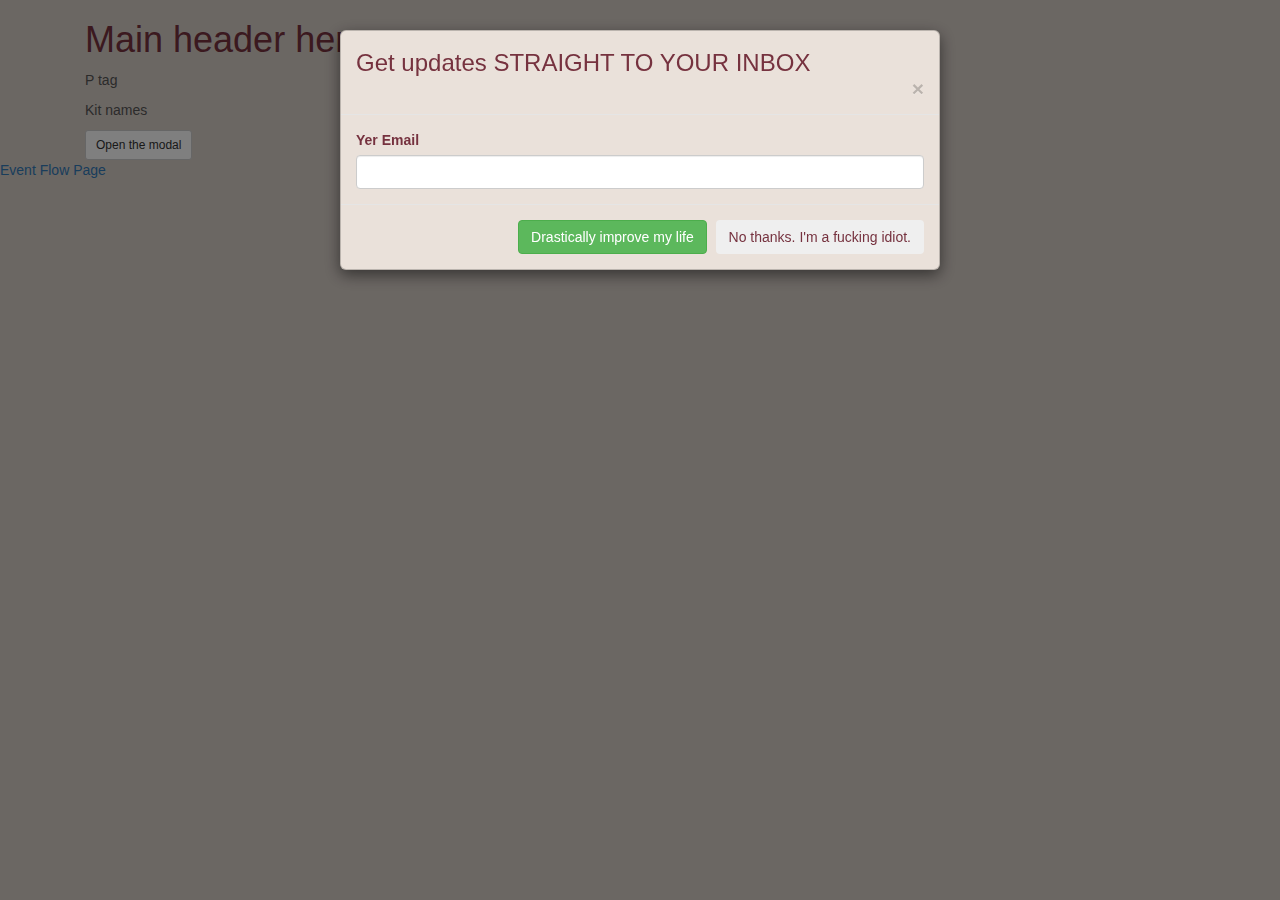
<file: index.html>
<!DOCTYPE html>
<html lang="en">

<head>
    <meta charset="utf-8">
    <meta name="author" content="">

    <title>Index</title>

    <!-- mind the load order. bootstrap loads, then custom css, then JS -->
    <link href="https://maxcdn.bootstrapcdn.com/bootstrap/3.3.7/css/bootstrap.min.css" rel="stylesheet">
    <link href="main.css" rel="stylesheet">

    <!-- jQuery needs to load before boostrap, then custom JS -->
    <script
      src="https://code.jquery.com/jquery-2.2.4.min.js"
      integrity="sha256-BbhdlvQf/xTY9gja0Dq3HiwQF8LaCRTXxZKRutelT44="
      crossorigin="anonymous"></script>

    <script
      src="https://maxcdn.bootstrapcdn.com/bootstrap/3.3.7/js/bootstrap.min.js"
      integrity="sha384-Tc5IQib027qvyjSMfHjOMaLkfuWVxZxUPnCJA7l2mCWNIpG9mGCD8wGNIcPD7Txa"
      crossorigin="anonymous"></script>
    <script src="main.js" type="text/javascript"></script>

</head>

<body>

  <div class='container main-container'>
    <div class='container'>
      <h1>Main header here</h1>
      <p>P tag</p>
      <div>
        Kit names
        <ul>
        </ul>
      </div>
      <button class='btn btn-default btn-sm open-modal-btn' data-target='.modal' data-toggle='modal'>Open the modal</button>
    </div>
  </div>

  <div class="modal fade">
    <div class="modal-dialog" role="document">
      <div class="modal-content">
        <div class="modal-header">
          <h3 class="modal-title">Get updates STRAIGHT TO YOUR INBOX</h3>
          <button type="button" class="close" data-dismiss="modal" aria-label="Close">
            <span aria-hidden="true">&times;</span>
          </button>
        </div>
        <div class="modal-body">
          <form action='./index.html' method='get'>
            <label>Yer Email</label>
            <input type="text" class='form-control' name="email-field">
        </div>
        <div class="modal-footer">
          <button type='submit' class='btn btn-success'>Drastically improve my life</button>
          <button type="button" class="btn btn-secondary" data-dismiss="modal">No thanks. I'm a fucking idiot.</button>
          </form>
        </div>
      </div>
    </div>
  </div>

  <a href="./event-flow.html">Event Flow Page</a>

</body>

</html>
</file>
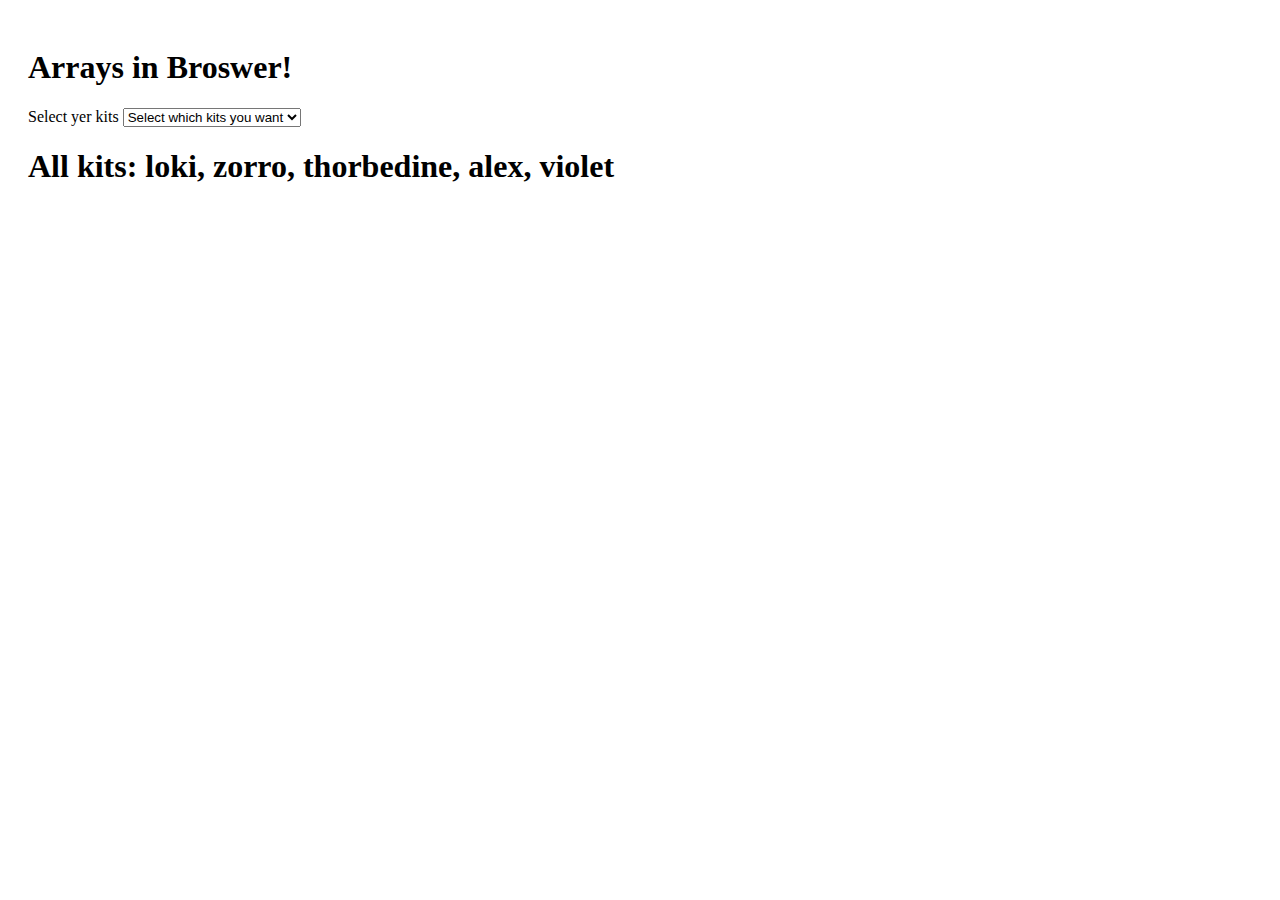
<file: arrays-in-browser.html>
<head>

</head>

<body>

  <div style="padding: 20px;">
    <h1>Arrays in Broswer!</h1>

    <label>Select yer kits</label>
    <select id='options-picker'>
      <option>Select which kits you want</option>
    </select>

    <div id='answers'>
    </div>

  </div>

  <script type="text/javascript">

    let sel = document.getElementById('options-picker')
    let answers = document.getElementById('answers')

    const kits = [
                  {name: 'loki', color: 'white', age: 1},
                  {name: 'zorro', color: 'black', age: 5},
                  {name: 'thorbedine', color: 'orange', age: 1},
                  {name: 'alex', color: 'orange', age: 6},
                  {name: 'violet', color: 'black', age: 8}
                ]

    function addAllKitsToDom(kits) {
      let kitEl = document.createElement('h1')
      let kitNames = kits.map(function(kit){
        return ' ' + kit.name
      })
      kitEl.innerText = 'All kits: ' + kitNames
      answers.appendChild(kitEl)
    }

    addAllKitsToDom(kits)


    function addResultToDom(description, res) {
      let newEl = document.createElement('h2')
      answers.appendChild(newEl)
      newEl.innerText = description + ': ' + res
    }

    function isKitBlack(kit) {
      return kit.color == 'black'
    }

    let blackKits = kits.filter(isKitBlack).map(function(kit){
      return ' ' + kit.name
    })

    function isKitOrange(kit) {
      return kit.color == 'orange'
    }

    let orangeKits = kits.filter(isKitOrange).map(function(kit){
      return ' ' + kit.name
    })


    let sortedKits = kits.sort(function(a, b){
      return (a.name > b.name) ? 1 : -1
    }).map(function(kit){
      return ' ' + kit.name
    })

    let kitOptions = [
                      {description: 'Black Kits', result: blackKits},
                      {description: 'Orange Kits', result: orangeKits},
                      {description: 'Sorted Kits', result: sortedKits}
                    ]

    kitOptions.forEach(function(kitOpt) {
      opt = document.createElement('option')
      opt.innerText = kitOpt.description
      sel.appendChild(opt)
    })

    sel.addEventListener('change', function(){
      let optText = this.options[this.selectedIndex].text
      console.log(optText)
      let selectedOptArr = kitOptions.filter(function(opt){
        return opt.description == optText
      })
      let selectedOpt = selectedOptArr[0]
      addResultToDom(selectedOpt.description, selectedOpt.result)
    })


  </script>

</body>
</file>
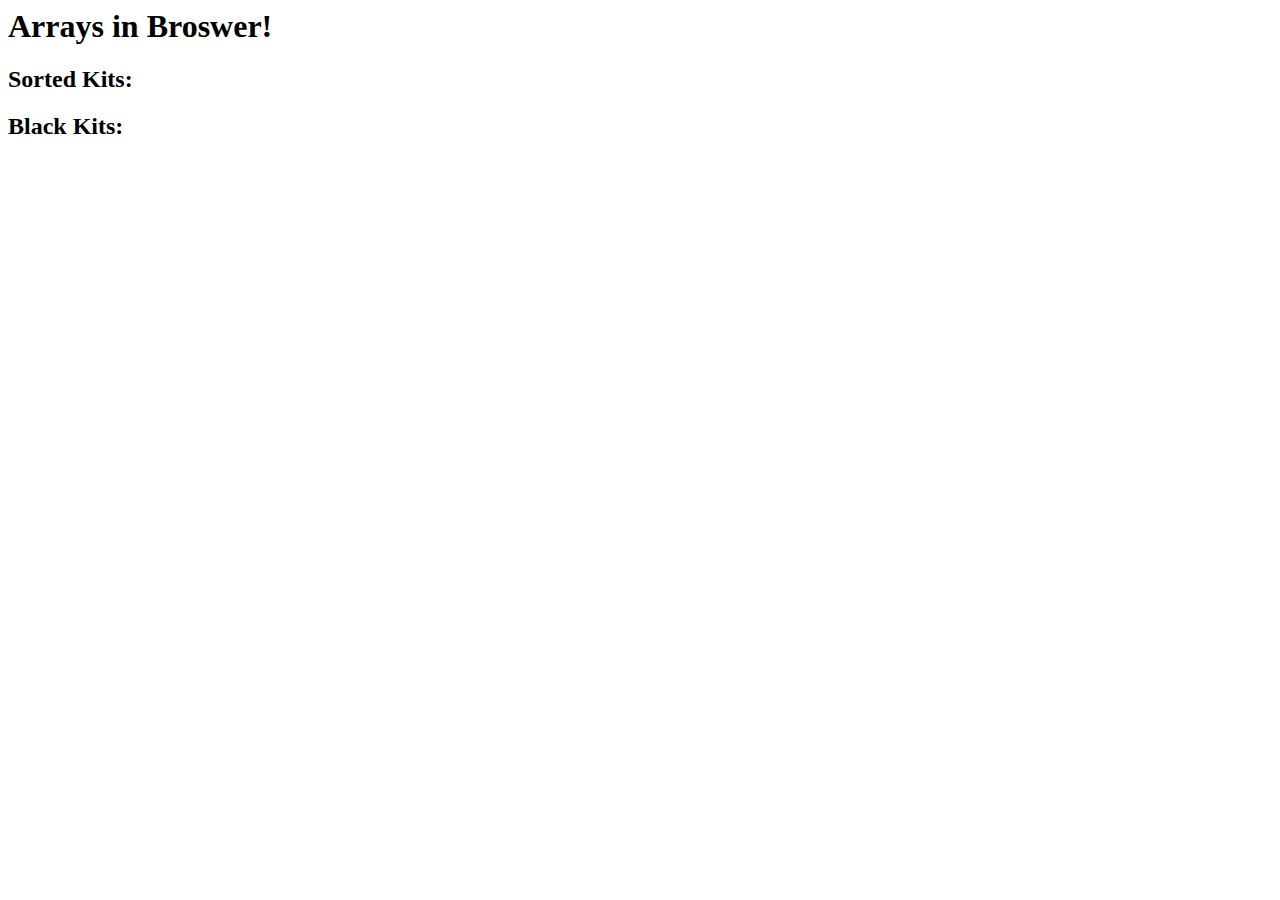
<file: async-response-handling.html>
<head>

</head>

<body>

  <h1>Arrays in Broswer!</h1>

  <div id='answers'>
  </div>

  <script type="text/javascript">
    // const kits = [
    //               {name: 'loki', color: 'white', age: 1},
    //               {name: 'zorro', color: 'black', age: 5},
    //               {name: 'thorbedine', color: 'orange', age: 1},
    //               {name: 'alex', color: 'orange', age: 6},
    //               {name: 'violet', color: 'black', age: 8}
    //             ]
    let kits = []//endpoint
    // var kitRes;
    let handleResponse = function() {
      if (this.status === 200) {
        returnKits(this.responseText)
      }
    }

    let returnKits = function(res) {
      var parsedKIts = JSON.parse(res)
      var kits = parsedKIts
      console.log({kits})
    }

    let xhr = new XMLHttpRequest();
    xhr.open('GET', 'https://gist.githubusercontent.com/mikevallano/9fa04569055d2e0219ff2edfeda21665/raw/664ede9981f25bcd01bdb4a31b69bedf0327f232/test-api-endpoint.json');
    xhr.addEventListener('load', handleResponse);

    document.addEventListener('DOMContentLoaded', function(){
      xhr.send();
      console.log({kits})
    })

    let answers = document.getElementById('answers')

    function addResultToDom(description, res) {
      let newEl = document.createElement('h2')
      answers.appendChild(newEl)
      newEl.innerText = description + ': ' + res
    }

    function isKitBlack(kit) {
      return kit.color == 'black'
    }

    let blackKits = kits.filter(isKitBlack).map(function(kit){
      return ' ' + kit.name
    })


    let sortedKits = kits.sort(function(a, b){
      return (a.name > b.name) ? 1 : -1
    }).map(function(kit){
      return ' ' + kit.name
    })

    addResultToDom('Sorted Kits', sortedKits)

    addResultToDom('Black Kits', blackKits)


  </script>

</body>
</file>
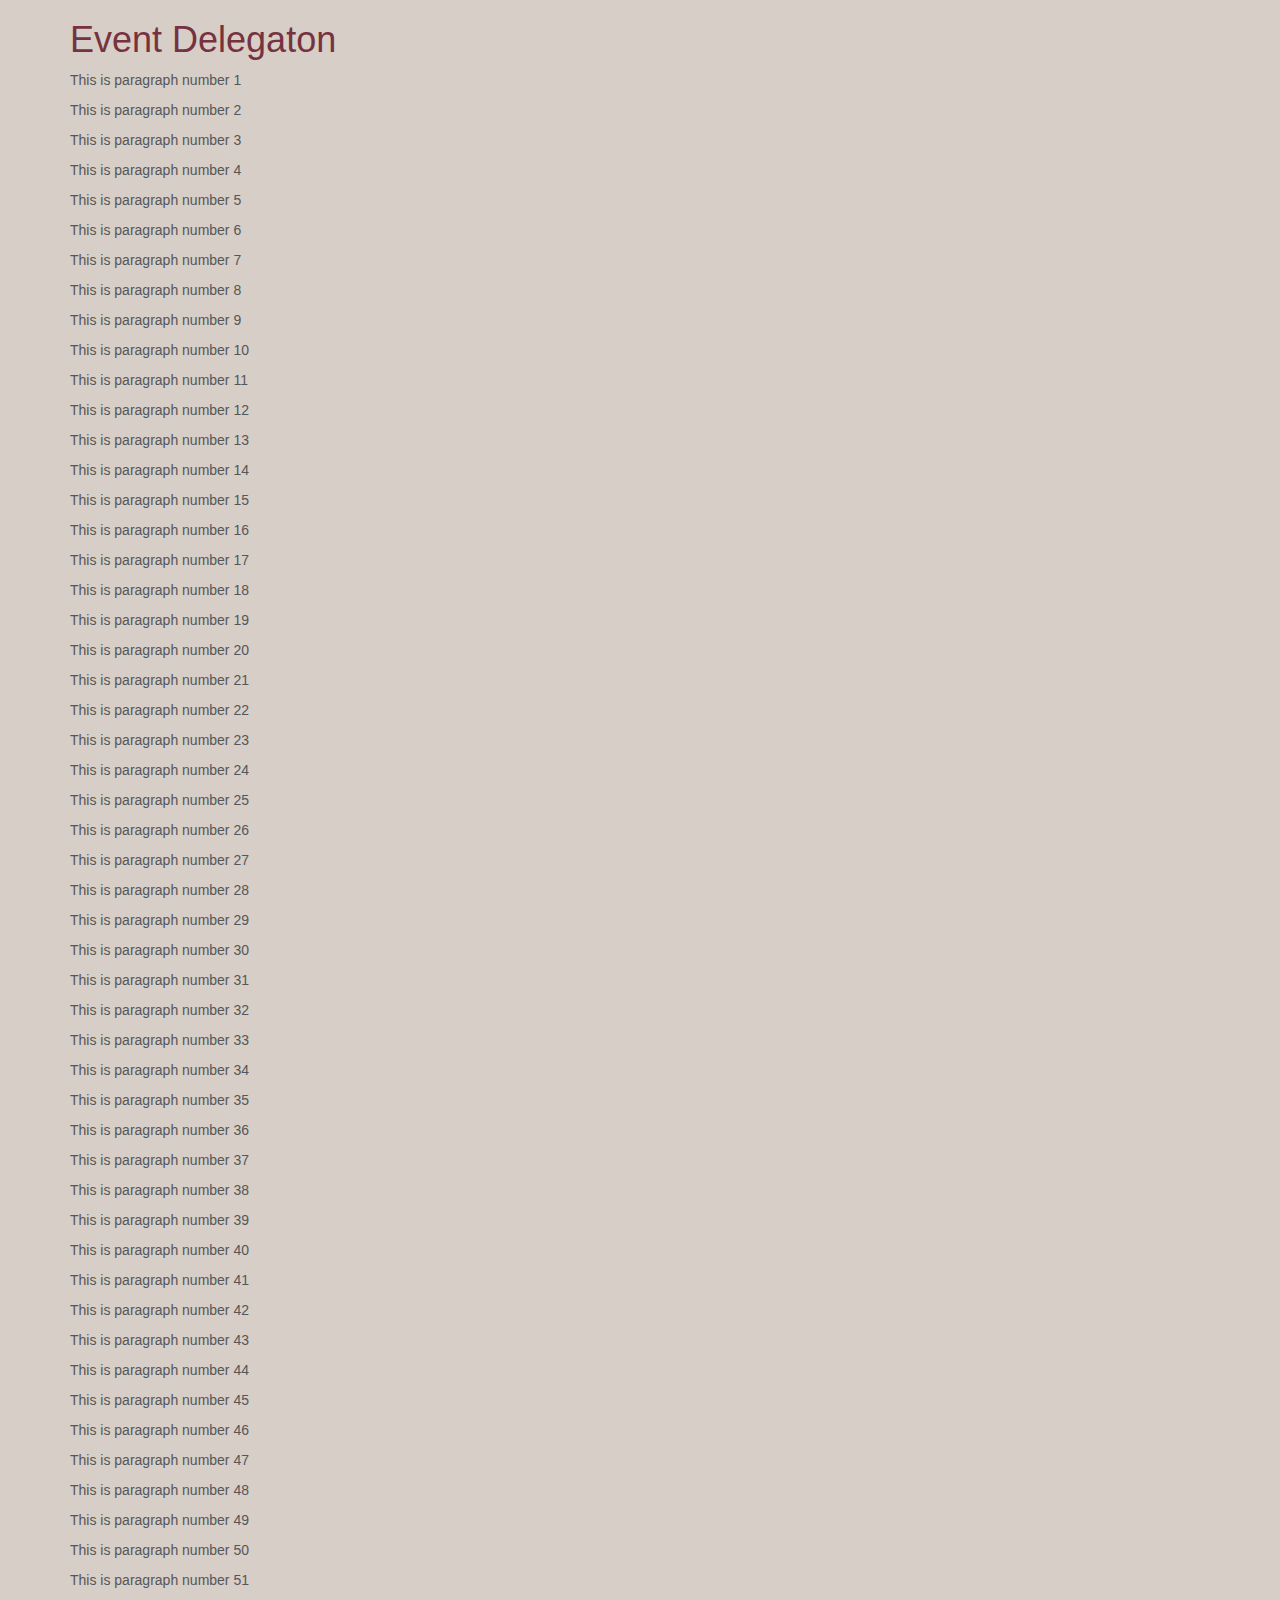
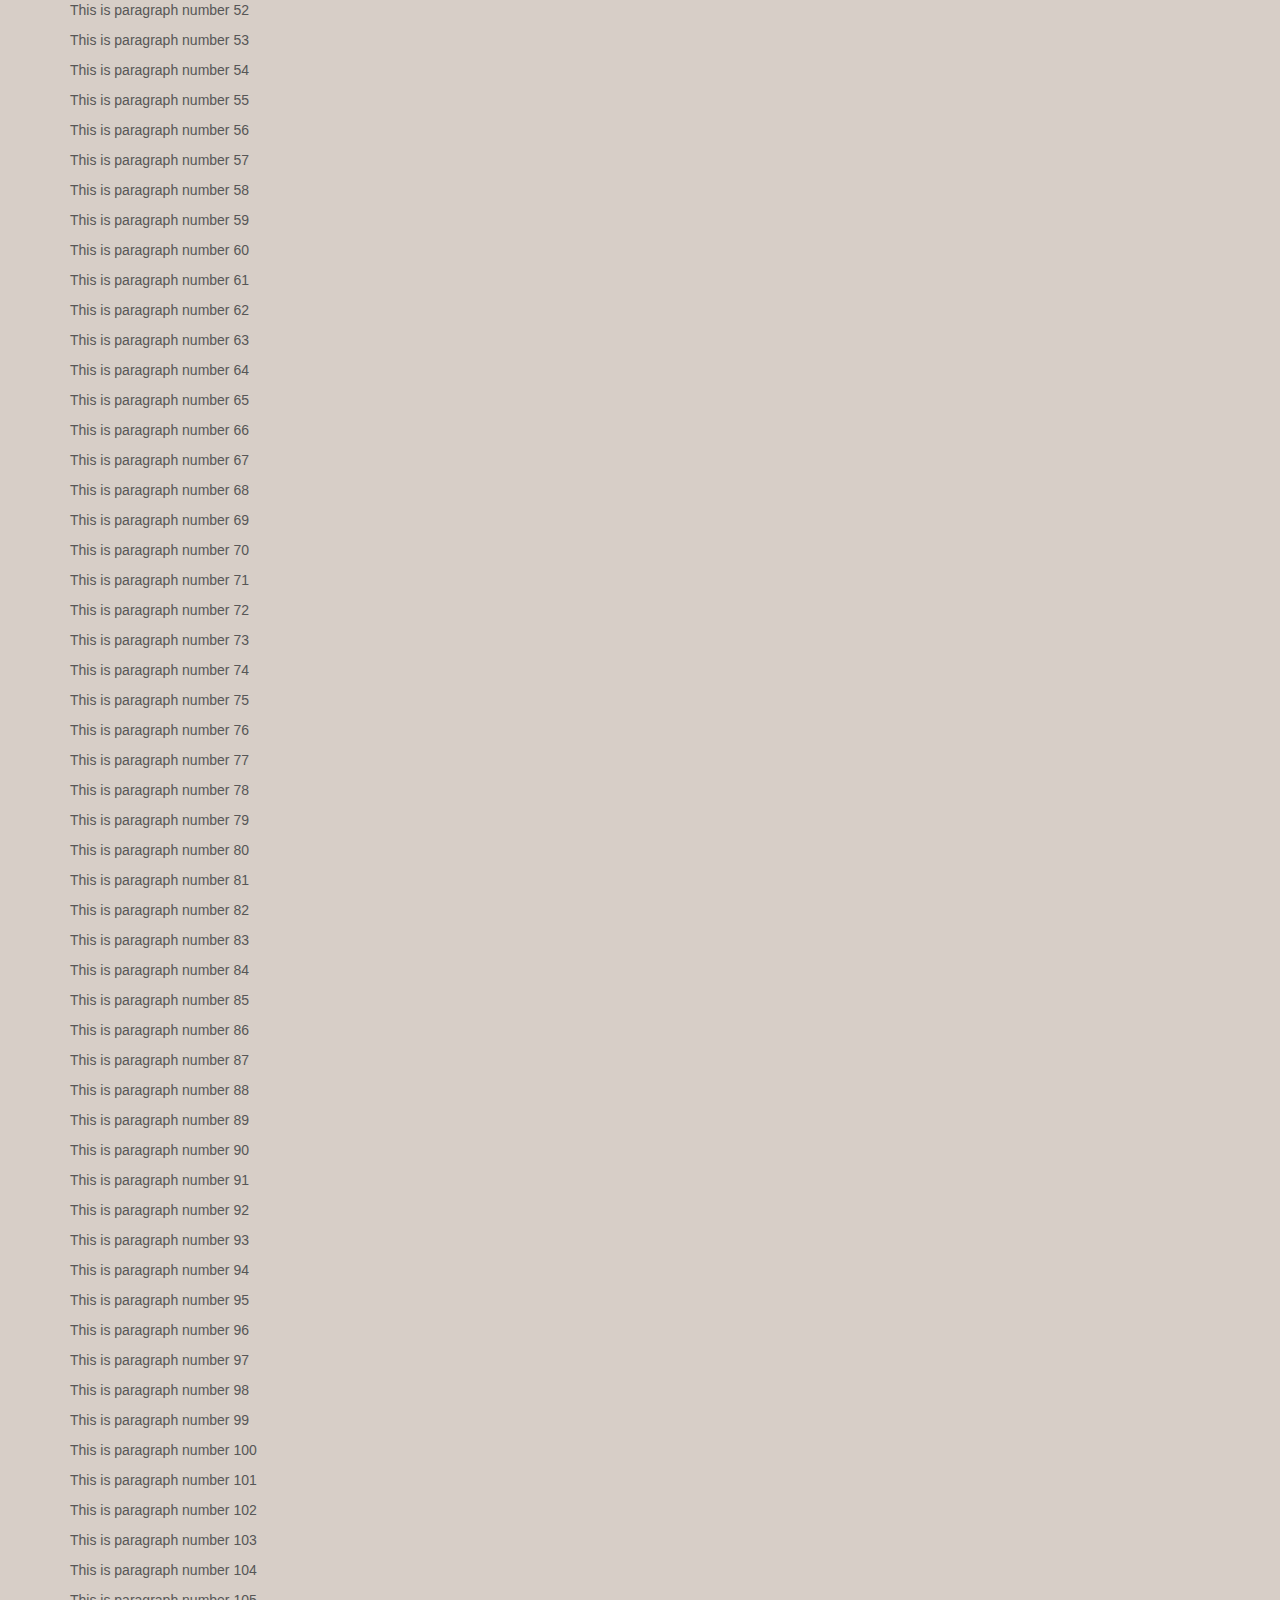
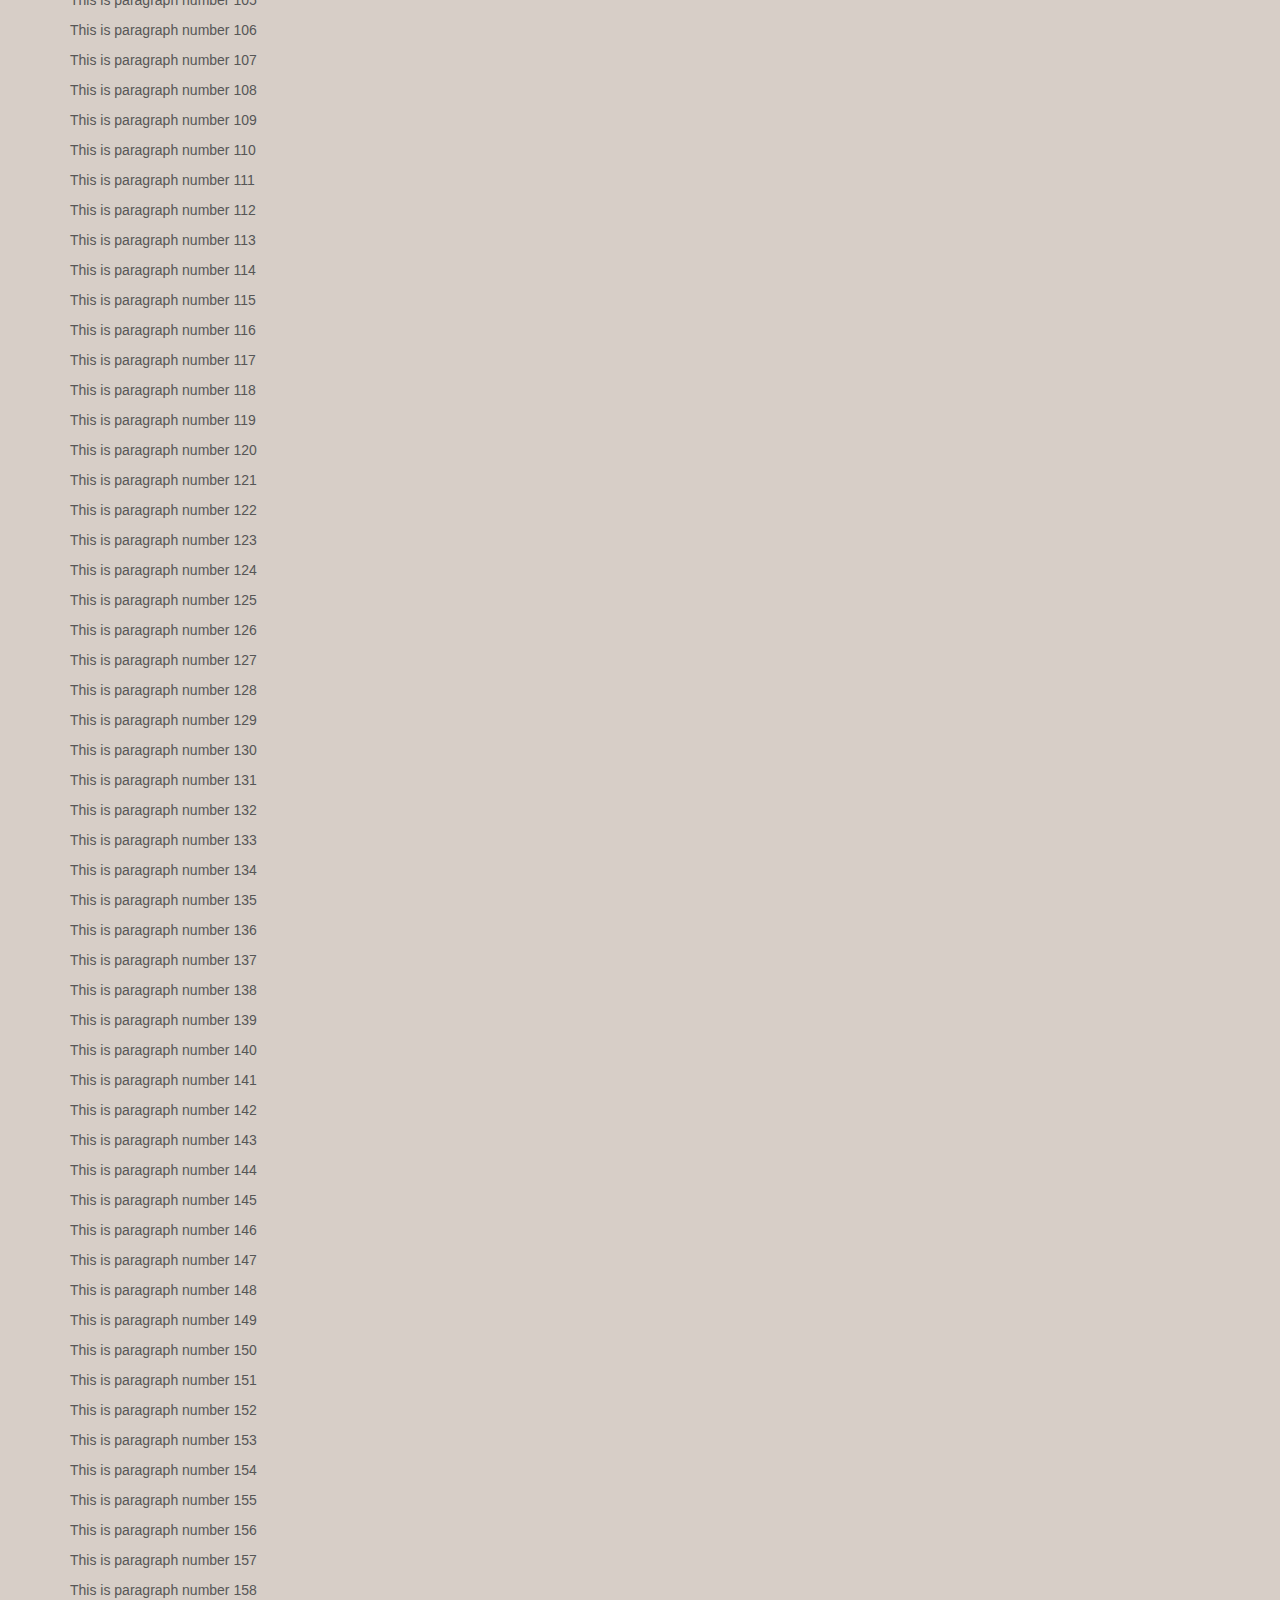
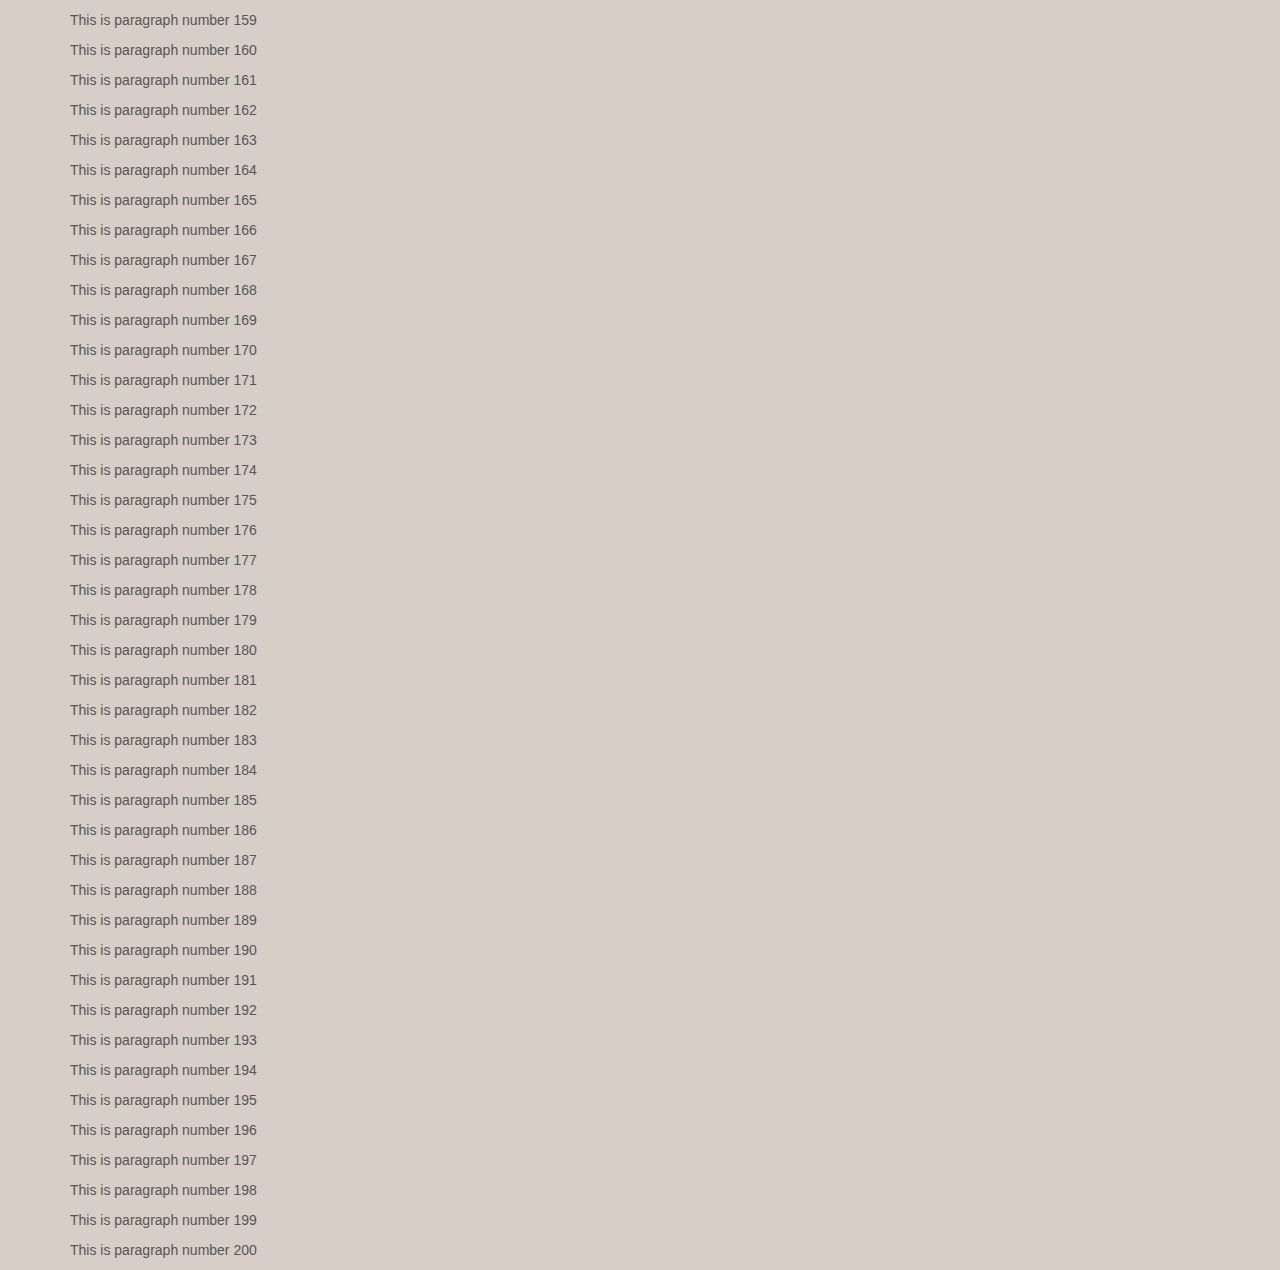
<file: event-delegation.html>
<head>
    <meta charset="utf-8">
    <meta name="author" content="">

    <title>Event Delegation</title>
    <link href="https://maxcdn.bootstrapcdn.com/bootstrap/3.3.7/css/bootstrap.min.css" rel="stylesheet">
    <link href="main.css" rel="stylesheet">

    <!-- jQuery needs to load before boostrap, then custom JS -->
    <script
      src="https://code.jquery.com/jquery-2.2.4.min.js"
      integrity="sha256-BbhdlvQf/xTY9gja0Dq3HiwQF8LaCRTXxZKRutelT44="
      crossorigin="anonymous"></script>

    <script
      src="https://maxcdn.bootstrapcdn.com/bootstrap/3.3.7/js/bootstrap.min.js"
      integrity="sha384-Tc5IQib027qvyjSMfHjOMaLkfuWVxZxUPnCJA7l2mCWNIpG9mGCD8wGNIcPD7Txa"
      crossorigin="anonymous"></script>

    <script src="main.js" type="text/javascript"></script>

</head>

<body>

  <div class='container'>
    <h1>Event Delegaton</h1>
    <div id='crazy-container'>
    </div>
  </div>

  <script type="text/javascript">
    const crazyContainer = document.getElementById('crazy-container');

    let selectedP;

    function respondToTheClick(evt) {
      let targ = evt.target
      if (evt.target.nodeName == 'P') {
        if (selectedP) {
          selectedP.classList.toggle('clicker-red')
          selectedP.innerText = originalText
        }
        selectedP = targ;
        originalText = selectedP.innerText
        selectedP.classList.toggle('clicker-red')
        selectedP.innerText = 'Look, i got clicked!'
      } else {
        console.log('something else was clicked')
      }
    }

    for (let i = 1; i <= 200; i++) {
        const newElement = document.createElement('p');
        newElement.textContent = 'This is paragraph number ' + i;
        crazyContainer.appendChild(newElement);
    }

    crazyContainer.addEventListener('click', respondToTheClick)
  </script>

</body>
</file>
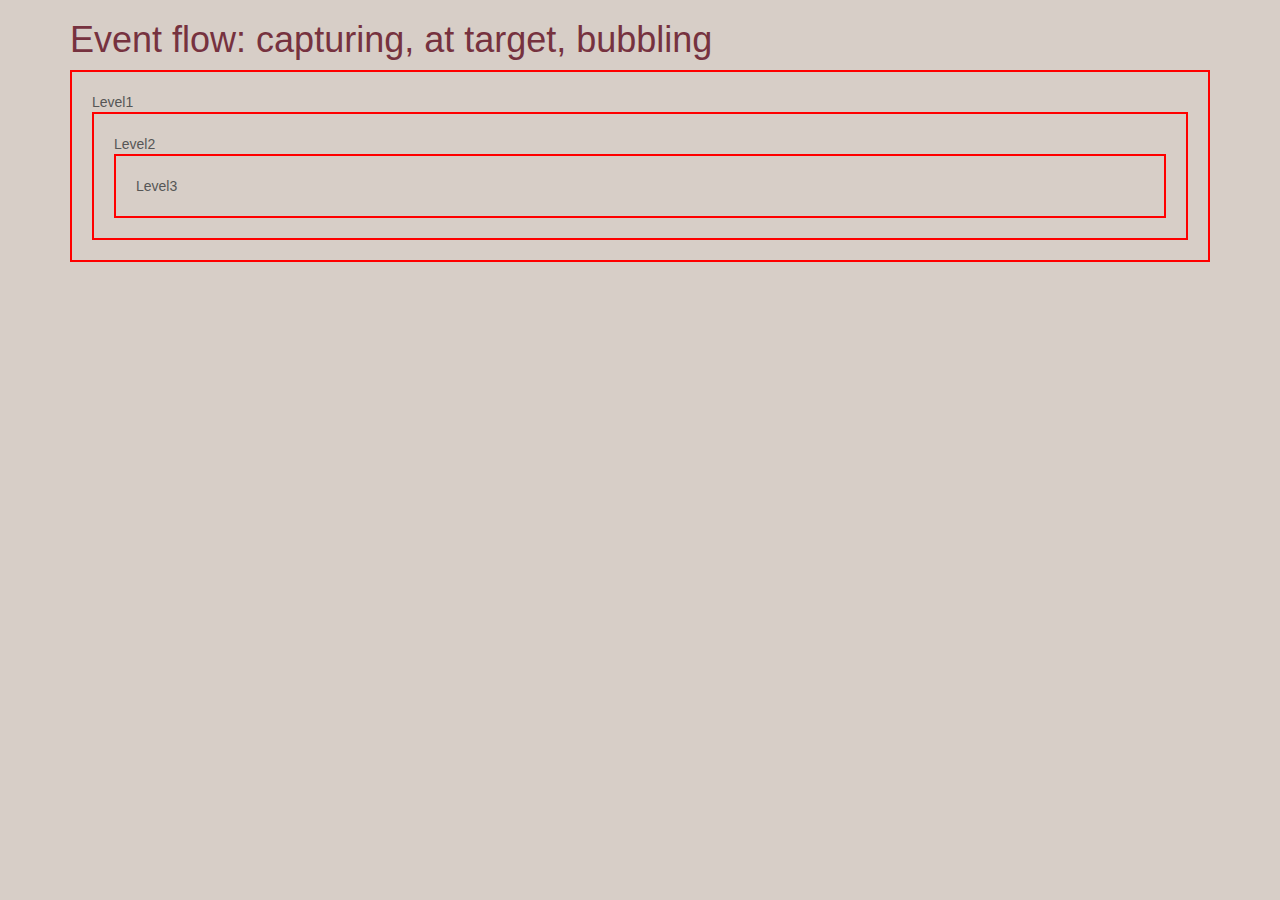
<file: event-flow.html>
<head>
    <meta charset="utf-8">
    <meta name="author" content="">

    <title>Event Flow</title>
    <link href="https://maxcdn.bootstrapcdn.com/bootstrap/3.3.7/css/bootstrap.min.css" rel="stylesheet">
    <link href="main.css" rel="stylesheet">

    <!-- jQuery needs to load before boostrap, then custom JS -->
    <script
      src="https://code.jquery.com/jquery-2.2.4.min.js"
      integrity="sha256-BbhdlvQf/xTY9gja0Dq3HiwQF8LaCRTXxZKRutelT44="
      crossorigin="anonymous"></script>

    <script
      src="https://maxcdn.bootstrapcdn.com/bootstrap/3.3.7/js/bootstrap.min.js"
      integrity="sha384-Tc5IQib027qvyjSMfHjOMaLkfuWVxZxUPnCJA7l2mCWNIpG9mGCD8wGNIcPD7Txa"
      crossorigin="anonymous"></script>

    <script src="main.js" type="text/javascript"></script>

</head>

<body>

  <div class='container'>
    <h1>Event flow: capturing, at target, bubbling</h1>
    <div class='event-flow' id='level1'>
      Level1
      <div class='event-flow' id='level2'>
        Level2
        <div class='event-flow' id='level3'>
          Level3
        </div>
      </div>
    </div>
  </div>

  <script type="text/javascript">
    document.getElementById('level1').addEventListener('click', function(){
      console.log('level1 got clicked')
    }, true)
    document.getElementById('level2').addEventListener('click', function(){
      console.log('level2 got clicked')
    })
    document.getElementById('level3').addEventListener('click', function(e){
      e.stopPropagation()
      console.log('level3 got clicked')
    })
  </script>

</body>
</file>
<file: main.css>
body {
  background: #d7cec7;
  color: #565656;
}

h1, h2, h3, h4 {
  color: #76323f;
}

.modal-content {
  background: #eae1da;
  color: #76323f;
}

.event-flow {
  padding: 20px;
  border: 2px solid red;
}

.clicker-red {
  padding: 10px;
  border: 2px solid red;
}
</file>
